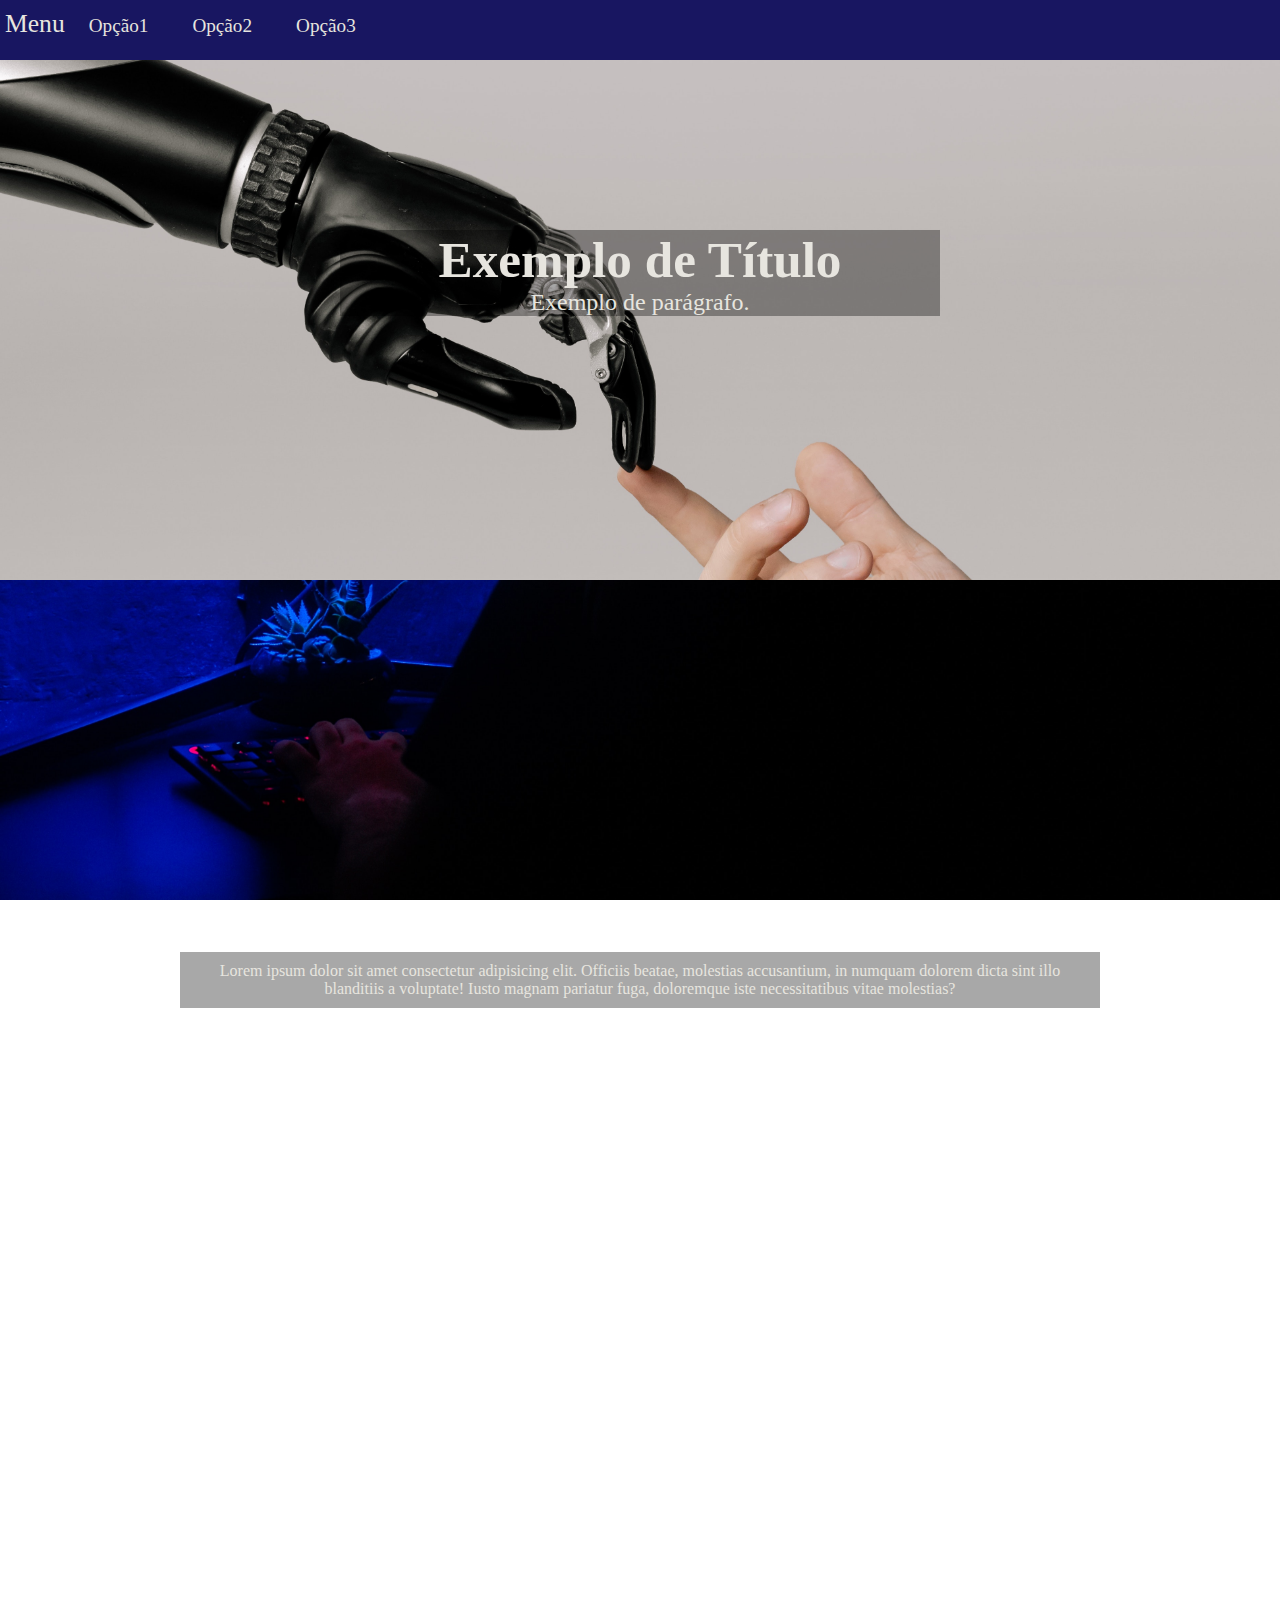
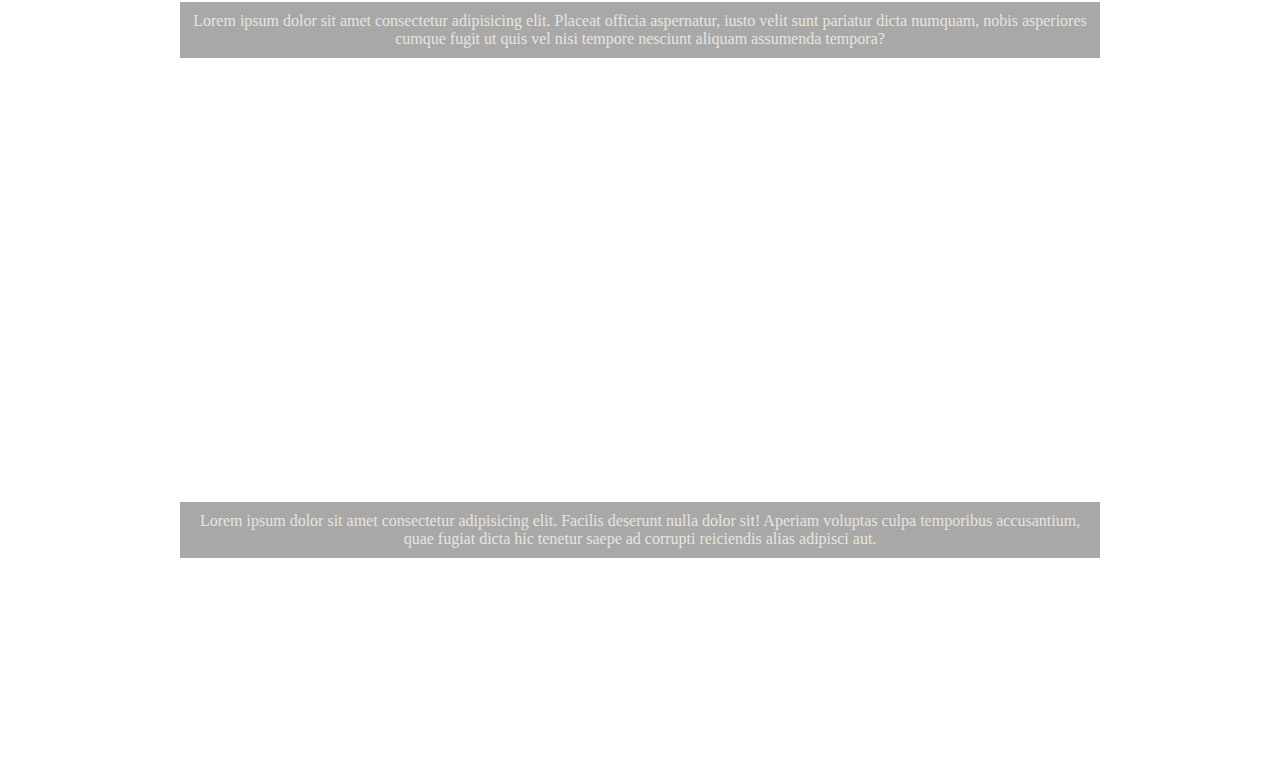
<file: html/index.html>
<!DOCTYPE html>
<html lang="pr-bt">
<head>
  
    <meta charset="UTF-8">
    <meta name="viewport" content="width=device-width, initial-scale=1.0">
    <title>Projeto Dev</title>
    <link rel="stylesheet" href="styles/style.css">    
</head>

<body>
        <nav>
            <p>Menu</p>
            <ul type="none">
                <li><a href="#">Opção1</a></li>
                <li><a href="#">Opção2</a></li>
                <li><a href="#">Opção3</a></li>
            </ul>
        </nav>
        
        <header>
        <h1>Exemplo de Título</h1>
        <p>Exemplo de parágrafo.</p>
    </header>


    <main>
        <aside id="img01">
            <p>Lorem ipsum dolor sit amet consectetur adipisicing elit. Officiis beatae, molestias accusantium, in numquam dolorem dicta sint illo blanditiis a voluptate! Iusto magnam pariatur fuga, doloremque iste necessitatibus vitae molestias?</p>
        </aside>

        <aside id="img02">
            <p>Lorem ipsum dolor sit amet consectetur adipisicing elit. Placeat officia aspernatur, iusto velit sunt pariatur dicta numquam, nobis asperiores cumque fugit ut quis vel nisi tempore nesciunt aliquam assumenda tempora?</p>
        </aside>

        <aside id="img03">
            <p>Lorem ipsum dolor sit amet consectetur adipisicing elit. Facilis deserunt nulla dolor sit! Aperiam voluptas culpa temporibus accusantium, quae fugiat dicta hic tenetur saepe ad corrupti reiciendis alias adipisci aut.</p>
        </aside>
    </main>
</body>
</file>
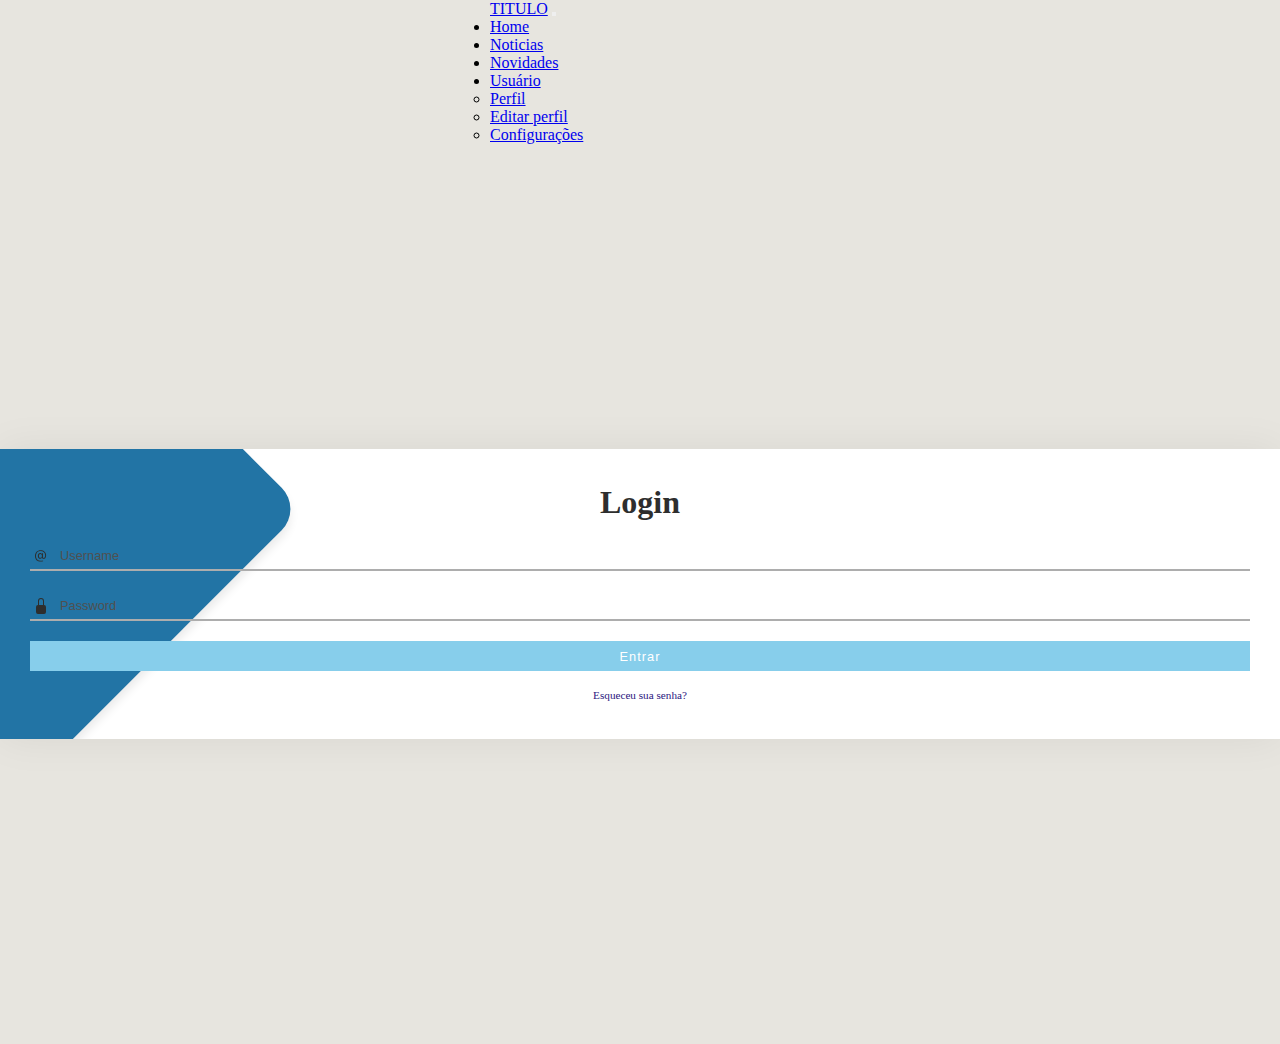
<file: html/perfil.html>
<!DOCTYPE html>
<html lang="en">
<head>
  
    <meta charset="UTF-8">
    <meta name="viewport" content="width=device-width, initial-scale=1.0">
    <title>Projeto Dev</title>
    <link rel="stylesheet" href="styles/style2.css">
    <link href="https://cdn.jsdelivr.net/npm/bootstrap@5.3.1/dist/css/bootstrap.min.css" rel="stylesheet" integrity="sha384-4bw+/aepP/YC94hEpVNVgiZdgIC5+VKNBQNGCHeKRQN+PtmoHDEXuppvnDJzQIu9" crossorigin="anonymous">
    
    
</head>



<body>

    <nav class="navbar navbar-expand-lg bg-body-tertiary">
        <div class="container-fluid">
          <a class="navbar-brand" href="#">TITULO</a>
          <button class="navbar-toggler" type="button" data-bs-toggle="collapse" data-bs-target="#navbarNavDropdown" aria-controls="navbarNavDropdown" aria-expanded="false" aria-label="Toggle navigation">
            <span class="navbar-toggler-icon"></span>
          </button>
          <div class="collapse navbar-collapse" id="navbarNavDropdown">
            <ul class="navbar-nav">
              <li class="nav-item">
                <a class="nav-link active" aria-current="page" href="#">Home</a>
              </li>
              <li class="nav-item">
                <a class="nav-link" href="noticias.html">Noticias</a>
              </li>
              <li class="nav-item">
                <a class="nav-link" href="#">Novidades</a>
              </li>
              <li class="nav-item dropdown">
                <a class="nav-link dropdown-toggle" href="#" role="button" data-bs-toggle="dropdown" aria-expanded="false">
                 Usuário
                </a>
                <ul class="dropdown-menu">
                  <li><a class="dropdown-item" href="perfil.html">Perfil</a></li>
                  <li><a class="dropdown-item" href="#">Editar perfil</a></li>
                  <li><a class="dropdown-item" href="#">Configurações</a></li>
                </ul>
              </li>
            </ul>
          </div>
        </div>
      </nav>



    <main class="container">

        <form action="" class="form_main">
            <p class="heading">Login</p>
            <div class="inputContainer">
                <svg class="inputIcon" xmlns="http://www.w3.org/2000/svg" width="16" height="16" fill="#2e2e2e" viewBox="0 0 16 16">
                <path d="M13.106 7.222c0-2.967-2.249-5.032-5.482-5.032-3.35 0-5.646 2.318-5.646 5.702 0 3.493 2.235 5.708 5.762 5.708.862 0 1.689-.123 2.304-.335v-.862c-.43.199-1.354.328-2.29.328-2.926 0-4.813-1.88-4.813-4.798 0-2.844 1.921-4.881 4.594-4.881 2.735 0 4.608 1.688 4.608 4.156 0 1.682-.554 2.769-1.416 2.769-.492 0-.772-.28-.772-.76V5.206H8.923v.834h-.11c-.266-.595-.881-.964-1.6-.964-1.4 0-2.378 1.162-2.378 2.823 0 1.737.957 2.906 2.379 2.906.8 0 1.415-.39 1.709-1.087h.11c.081.67.703 1.148 1.503 1.148 1.572 0 2.57-1.415 2.57-3.643zm-7.177.704c0-1.197.54-1.907 1.456-1.907.93 0 1.524.738 1.524 1.907S8.308 9.84 7.371 9.84c-.895 0-1.442-.725-1.442-1.914z"></path>
                </svg>
            <input type="text" class="inputField" id="username" placeholder="Username">
            </div>
            
        <div class="inputContainer">
            <svg class="inputIcon" xmlns="http://www.w3.org/2000/svg" width="16" height="16" fill="#2e2e2e" viewBox="0 0 16 16">
            <path d="M8 1a2 2 0 0 1 2 2v4H6V3a2 2 0 0 1 2-2zm3 6V3a3 3 0 0 0-6 0v4a2 2 0 0 0-2 2v5a2 2 0 0 0 2 2h6a2 2 0 0 0 2-2V9a2 2 0 0 0-2-2z"></path>
            </svg>
            <input type="password" class="inputField" id="password" placeholder="Password">
        </div>
                      
                   
        <button id="button">Entrar</button>
            <a class="forgotLink" href="#">Esqueceu sua senha?</a>
        </form>
        
    </main>
</body>


<script src="https://cdn.jsdelivr.net/npm/bootstrap@5.3.1/dist/js/bootstrap.bundle.min.js" integrity="sha384-HwwvtgBNo3bZJJLYd8oVXjrBZt8cqVSpeBNS5n7C8IVInixGAoxmnlMuBnhbgrkm" crossorigin="anonymous"></script>
</file>
<file: html/styles/style.css>
@charset "UTF-8";

:root {
    --dark-blue: #171219;
    --light-blue: #2274A5;
    --platinum: #E7E5DF;

    --min-wdh-padrao: 280px;
    --max-wdh-padrao: 800px;

    --min-hgh-padrao: 800px;
    --max-hgh-padrao: 550px;

    --max-wdh-img-padrao: 100%;
    --min-wdh-img-padrao: 50%;
}
*{
    margin: 0px;
    padding: 0px;
}

nav {
    background-color: #181661;
    margin: auto;
    height: 50px;
    padding: 5px;
    
    position: sticky;
    top: -1px;

}
nav p, ul {
    display: inline-block;
    color: var(--platinum);
}
nav p {
    font-size: 1.6em;
    margin-bottom: 5px;
}

nav ul li {
    padding: 10px;
}

nav > ul > li > a {
    text-decoration: none;
    color: #171219;
    padding: 10px;
    font-size: 1.2em;
    color: var(--platinum);
}

nav > ul > li {
    display: inline-block;
}


header {
    margin: auto;
    text-align: center;
    padding: 10px;
    min-height: 500px;

    background-image: url(../imagens/img-header.jpg);
    background-attachment: fixed;
    background-size: cover;
    background-position: center;
}

header h1 {
    background-color: rgba(0, 0, 0, 0.340);
    margin: auto;
    font-size: 3.2em;
    color: var(--platinum);
}

header > p {
    background-color: rgba(0, 0, 0, 0.340);
    color: var(--platinum);
    margin: auto;
    font-size: 1.5em;
}

@media (min-width: 370px) {
    header > p {
    width: 300px;
    }
    header > h1 {
    width: 300px;
    margin-top: 125px;
    }
}

@media (min-width: 1024px) {
    header > p {
        width: 600px;
    }
    header > h1 {
        width: 600px;
        margin-top: 160px;
    }
}

main {
    margin: auto;
}

aside#img01 {
    margin: auto;
    min-height: var(--min-hgh-padrao);
    max-height: var(--max-hgh-padrao);
    min-width: 370px;
    max-width: 1600px;
    display: flex;
    align-items: center;

}

@media (min-width: 370px) {
    aside#img01 {
        background-image: url(../imagens/img-aside01.jpg);
        background-attachment: fixed;
        background-size: cover;
        background-position: center left;
    }
 }   
@media (min-width: 1024px) { 
    aside#img01 {
    background-image: url(../imagens/img-aside01.jpg);
    background-attachment: fixed;
    background-size: cover;
    }
    }


aside#img01 p {
    background-color: rgba(0, 0, 0, 0.340);
    color: var(--platinum);
    margin: auto;
    text-align: center;
    max-width: 900px; /*arrumar com media */
    min-width: 200px;
    padding: 10px;
}

aside#img02 {
    margin: auto;
    max-height: 00px;
    min-height: 500px;
    min-width: 300px;
    max-width: 1600px;
    display: flex;
    align-items: center;
}

@media (min-width: 370px) {
    aside#img02 {
        background-image: url();
        background-attachment: fixed;
        background-size: cover;
    }
 }   
@media (min-width: 1024px) { 
    aside#img02 {
    background-image: url();
    background-attachment: fixed;
    background-size: cover;
    }
    }


aside#img02 p {
    background-color: rgba(0, 0, 0, 0.340);
    color: var(--platinum);
    margin: auto;
    text-align: center;
    max-width: 900px; /*arrumar com media */
    min-width: 200px;
    padding: 10px;
}

aside#img03 {
    margin: auto;
    max-height: 00px;
    min-height: 500px;
    min-width: 300px;
    max-width: 1600px;
    display: flex;
    align-items: center;
}

@media (min-width: 370px) {
    aside#img03 {
        background-image: url();
        background-attachment: fixed;
        background-size: cover;
    }
 }   
@media (min-width: 1024px) { 
    aside#img03 {
    background-image: url();
    background-attachment: fixed;
    background-size: cover;
    }
    }


aside#img03 p {
    background-color: rgba(0, 0, 0, 0.340);
    color: var(--platinum);
    margin: auto;
    text-align: center;
    max-width: 900px; /*arrumar com media */
    min-width: 200px;
    padding: 10px;
}
</file>
<file: html/styles/style2.css>
@charset "UTF-8";

:root {
    --dark-blue: #171219;
    --light-blue: #2274A5;
    --platinum: #E7E5DF;
}
*{
    margin: 0px;
    padding: 0px;
}

body {
    background-color: var(--platinum);
}


    .container {
        display: flex;
        justify-content: center;
        align-items: center;
        min-height: 100vh;
    }


    nav {
      margin: auto; 
      width: 300px;
      display: flex;
      
  }
    
/*form de login*/

.form_main {
    width: 1220px;
    display: flex;
    flex-direction: column;
    align-items: center;
    justify-content: center;
    background-color: rgb(255, 255, 255);
    padding: 30px 30px 30px 30px;
    box-shadow: 0px 0px 40px rgba(0, 0, 0, 0.062);
    position: relative;
    overflow: hidden;
  }
  
  .form_main::before {
    position: absolute;
    content: "";
    width: 400px;
    height: 400px;
    background-color: var(--light-blue);
    transform: rotate(45deg);
    left: -180px;
    bottom: 30px;
    z-index: 1;
    border-radius: 30px;
    box-shadow: 5px 5px 10px rgba(0, 0, 0, 0.082);
  }
  
  .heading {
    font-size: 2em;
    color: #2e2e2e;
    font-weight: 700;
    margin: 5px 0 10px 0;
    z-index: 2;
  }
  
  .inputContainer {
    width: 100%;
    position: relative;
    display: flex;
    align-items: center;
    justify-content: center;
    z-index: 2;
  }
  
  .inputIcon {
    position: absolute;
    left: 3px;
  }
  
  .inputField {
    width: 100%;
    height: 30px;
    background-color: transparent;
    border: none;
    border-bottom: 2px solid rgb(173, 173, 173);
    margin: 10px 0;
    color: black;
    font-size: .8em;
    font-weight: 500;
    box-sizing: border-box;
    padding-left: 30px;
  }
  
  .inputField:focus {
    outline: none;
    border-bottom: 2px solid skyblue;
  }
  
  .inputField::placeholder {
    color: rgb(80, 80, 80);
    font-size: 1em;
    font-weight: 500;
  }
  
  #button {
    z-index: 2;
    position: relative;
    width: 100%;
    border: none;
    background-color: skyblue;
    height: 30px;
    color: white;
    font-size: .8em;
    font-weight: 500;
    letter-spacing: 1px;
    margin: 10px;
    cursor: pointer;
  }
  
  #button:hover {
    background-color: var(--light-blue);
  }
  
  .forgotLink {
    z-index: 2;
    font-size: .7em;
    font-weight: 500;
    color: rgb(44, 24, 128);
    text-decoration: none;
    padding: 8px 15px;
    border-radius: 20px;
  }
</file>
